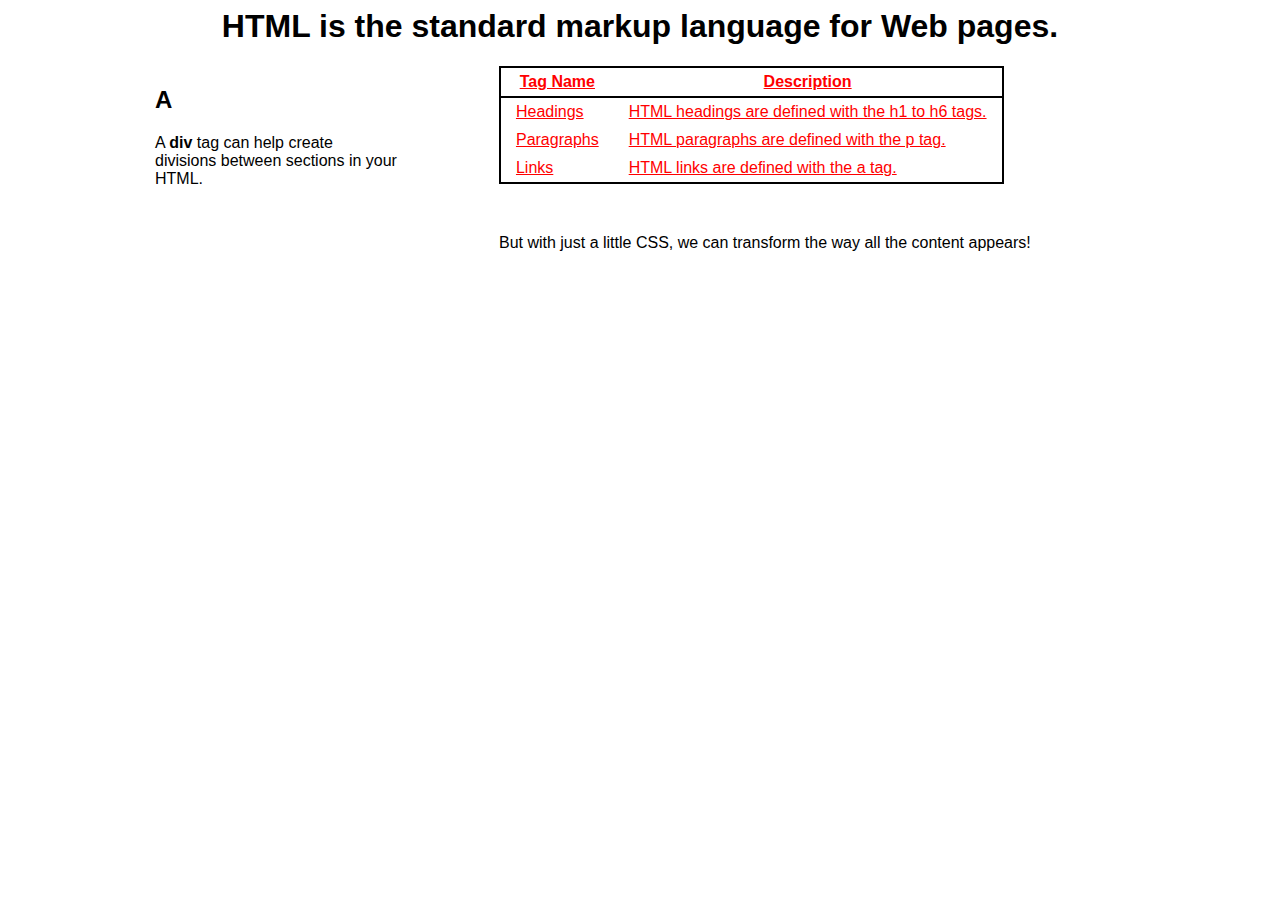
<file: BYO_Site_Basics/index.html>
<html>
<head>
    <title>HTML Assignment 2</title>
	<!-- link linking external style sheet -->
    <link rel="stylesheet" href="index_css.css">
</head>
<body>
	<!-- id tag for styling -->
    <div id="container"> 
        <h1>HTML is the standard markup language for Web pages.</h1>
		<!-- class tag for styling -->
        <div class="sidebar">
			<!-- class tag for styling -->
            <h2 class="logo">A</h2>
			<!-- strong tag to bold the word div -->
            <p>A <strong>div</strong> tag can help create divisions between sections in your HTML.</p>
        </div>
		<!-- class tag for styling -->
        <div class="main">
            <table class="table-main">
                <thead>
                    <tr>
                        <th>Tag Name</th>
                        <th>Description</th>
                    </tr>
                </thead>
                <tbody>
                    <tr>
                        <td>Headings</td>
                        <td>HTML headings are defined with the h1 to h6 tags.</td>
                    </tr>
                    <tr>
                        <td>Paragraphs</td>
                        <td>HTML paragraphs are defined with the p tag.</td>
                    </tr>
                    <tr>
                        <td>Links</td>
                        <td>HTML links are defined with the a tag.</td>
                    </tr>
                </tbody>
            </table>
			<!-- class tag for styling -->
            <div class="with-css">
				<!-- class tag for styling -->
                <p class="hidden">We can even hide elements with CSS.</p>
            </div>
        </div>
    </div>
</body>
</html>
</file>
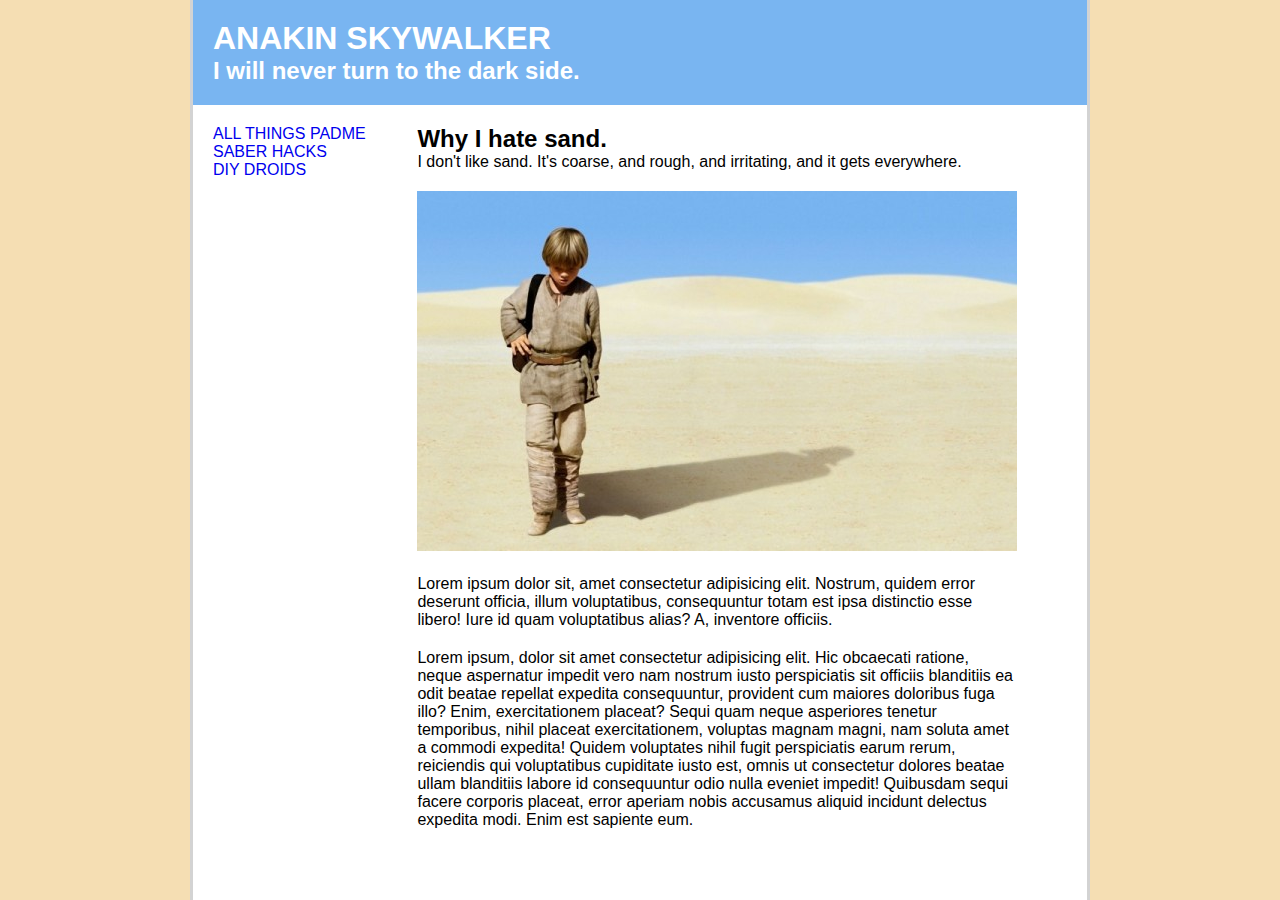
<file: PB_Belt_Exam/index.html>
<!DOCTYPE html>
<html lang="en">
<head>
    <meta charset="UTF-8">
    <meta http-equiv="X-UA-Compatible" content="IE=edge">
    <meta name="viewport" content="width=device-width, initial-scale=1.0">
    <title>White Belt Exam</title>
    <link rel="stylesheet" href="style.css">
</head>

<body>
    <div id="container">
        <div id="header">
            <h1>ANAKIN SKYWALKER</h1>
            <h2>I will never turn to the dark side.</h2>
        </div>
        <aside>
            <ul id="nav">
                <li><a href="#">ALL THINGS PADME</a></li>
                <li><a href="#">SABER HACKS</a></li>
                <li><a href="#">DIY DROIDS</a></li>
            </ul>
        </aside>
        <main>
            <h2>Why I hate sand.</h2>
            <p>I don't like sand. It's coarse, and rough, and irritating, and it gets everywhere.</p>
            <img src="images/anakin-sand.jpg" alt="Sandy Anakin">
            <p>Lorem ipsum dolor sit, amet consectetur adipisicing elit. Nostrum, quidem error deserunt officia, illum voluptatibus, consequuntur totam est ipsa distinctio esse libero! Iure id quam voluptatibus alias? A, inventore officiis.</p>
            <p>Lorem ipsum, dolor sit amet consectetur adipisicing elit. Hic obcaecati ratione, neque aspernatur impedit vero nam nostrum iusto perspiciatis sit officiis blanditiis ea odit beatae repellat expedita consequuntur, provident cum maiores doloribus fuga illo? Enim, exercitationem placeat? Sequi quam neque asperiores tenetur temporibus, nihil placeat exercitationem, voluptas magnam magni, nam soluta amet a commodi expedita! Quidem voluptates nihil fugit perspiciatis earum rerum, reiciendis qui voluptatibus cupiditate iusto est, omnis ut consectetur dolores beatae ullam blanditiis labore id consequuntur odio nulla eveniet impedit! Quibusdam sequi facere corporis placeat, error aperiam nobis accusamus aliquid incidunt delectus expedita modi. Enim est sapiente eum.</p>
        </main>
    </div>
</body>
</html>
</file>
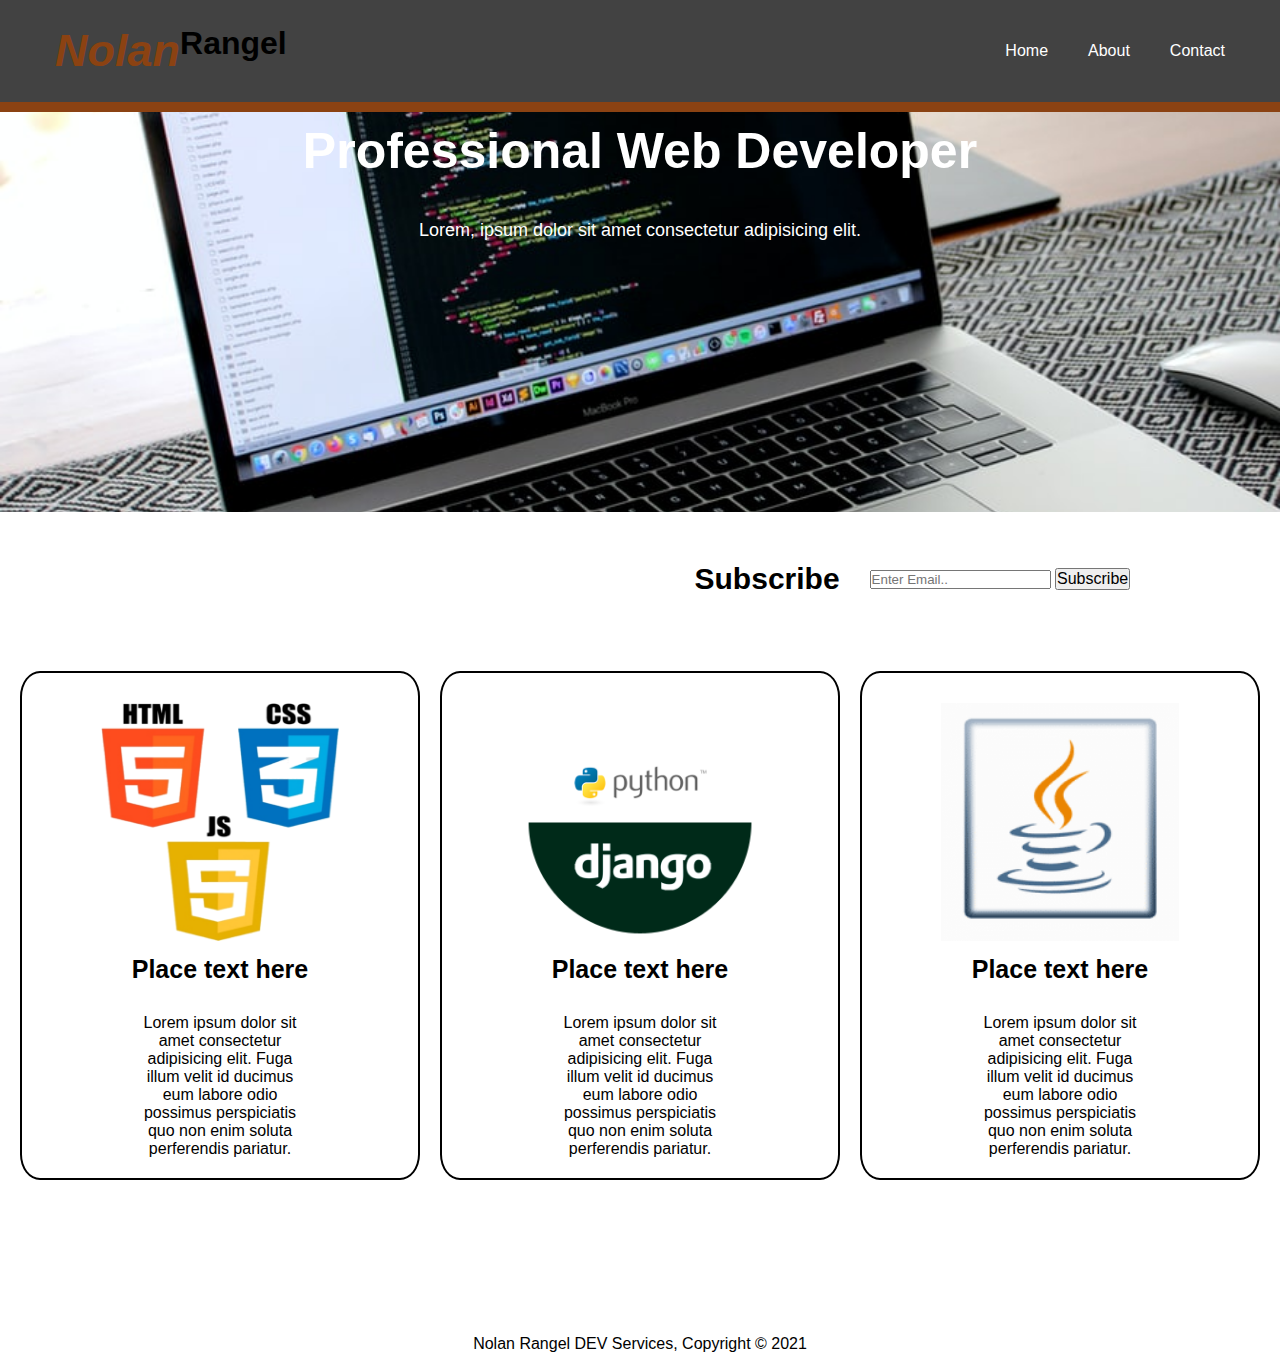
<file: BYO_Site_Basics/Bio-Page.html>
<!DOCTYPE html>
<html lang="en">
<head>

	<meta charset="UTF-8">
	<meta http-equiv="X-UA-Compatible" content="IE=edge">
	<meta name="viewport" content="width=device-width, initial-scale=1.0">
	<meta name="Author" content="Nolan Rangel">
	<title>Portfolio-Page</title>
	<link rel="stylesheet" href="style.css"> 

</head>

<body>

<!-- HEADER -->

	<header id="header">
		<div class="container-header">
			<div id="name">
				<h1><strong id="firstname">Nolan </strong> Rangel</h1>
			</div>
			<nav class="links">
				<ul>
					<li><a href="Bio-Page.html">Home</a></li>
					<li><a href="about.html">About</a></li>
					<li><a href="contact.html">Contact</a></li>
				</ul>
			</nav>
		</div>
	</header>	

<!-- SHOWCASE -->

	<section id="showcase">
		<div class="container-showcase">			
			<h1>Professional Web Developer</h1>
			<p>Lorem, ipsum dolor sit amet consectetur adipisicing elit.</p>	
		</div>
	</section>

<!-- SUBSCRIBE -->

	<section id="subscribe">
		<div class="container-subscribe">
			<h2>Subscribe</h2>
			<form action="">
				<label for="email"></label>
				<input type="email" id="email" name="email" placeholder="Enter Email..">
				<button type="submit" class="button">Subscribe</button>
			</form>
		</div>
	</section>	

<!-- MAIN CONTENTS -->

	<section id="main-contents">
		<div class="container">
			<div class="tile">
				<img src="images/logo2.png" alt="html/css/js logo">
				<h4>Place text here</h4	>
				<p>Lorem ipsum dolor sit amet consectetur adipisicing elit. Fuga illum velit id ducimus eum labore odio possimus perspiciatis quo non enim soluta perferendis pariatur.</p>
			</div>
			<div class="tile">
				<img src="images/django-python-logo.png" alt="python/django">
				<h4>Place text here</h4>
				<p>Lorem ipsum dolor sit amet consectetur adipisicing elit. Fuga illum velit id ducimus eum labore odio possimus perspiciatis quo non enim soluta perferendis pariatur.</p>
			</div>
			<div class="tile">
				<img src="images/java-logo.png" alt="java logo">
				<h4>Place text here</h4>
				<p>Lorem ipsum dolor sit amet consectetur adipisicing elit. Fuga illum velit id ducimus eum labore odio possimus perspiciatis quo non enim soluta perferendis pariatur.</p>
			</div>	
		</div>
	</section>

	<!-- FOOTER -->

	<footer id="footer">
		<div class="container-foot">
			<p>Nolan Rangel DEV Services, Copyright &copy; 2021</p>
		</div>
	</footer>

</body>
</html>
</file>
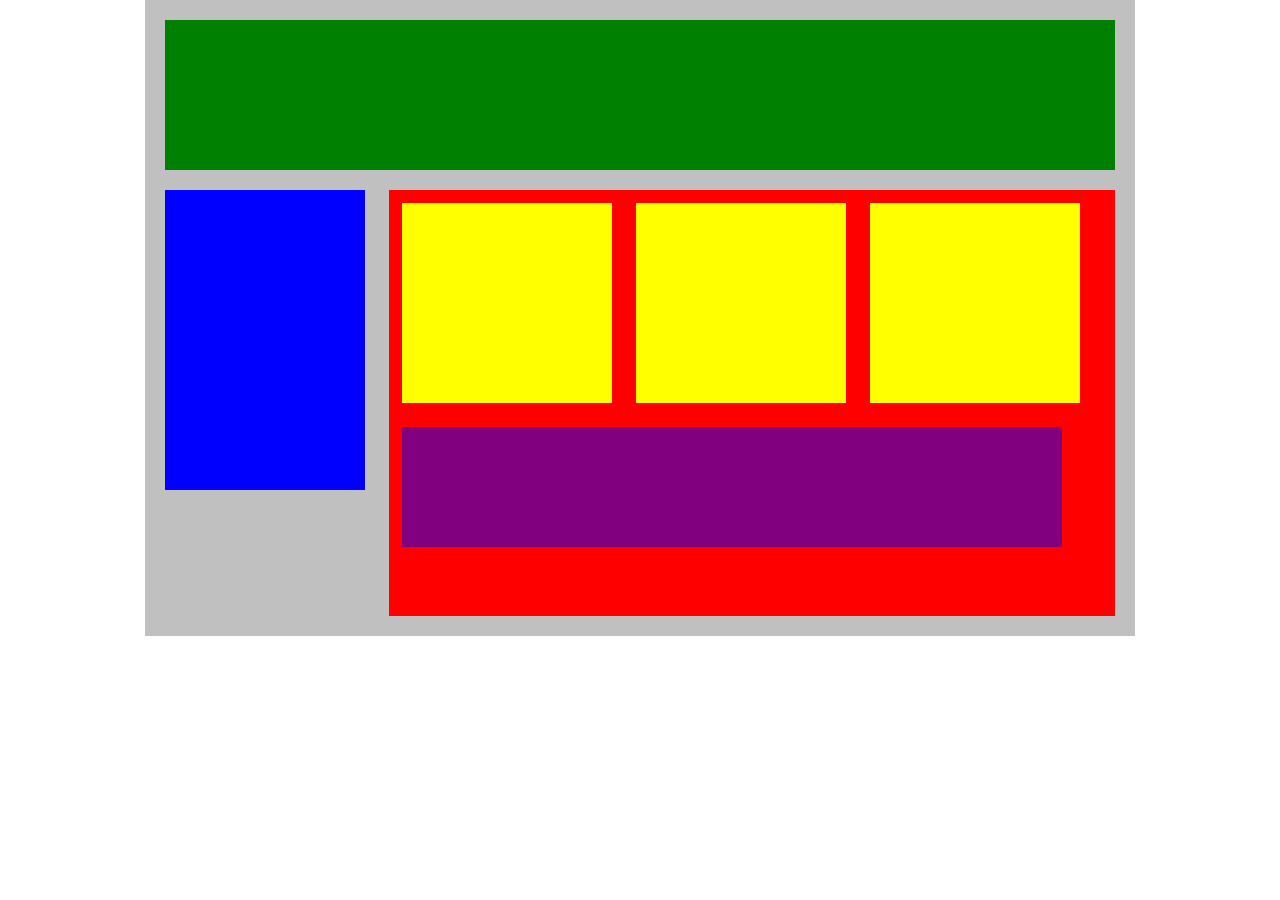
<file: Code_challenges/Plotting_Your_Blocks.html>
<!DOCTYPE html>
<html lang="en">
   <head>
      <title>Position Practice</title>
      <link rel="stylesheet" type="text/css" href="style.css">
   </head>
   <body>
      <div id="wrapper">
         <div id="header"></div>
         <div id="navigation"></div>
         <div id="main_content">
            <div class="subcontents"></div>
            <div class="subcontents"></div>
            <div class="subcontents"></div>
            <div id="advertisement"></div>
         </div>
      </div><!-- end of wrapper -->
   </body>
</html>
</file>
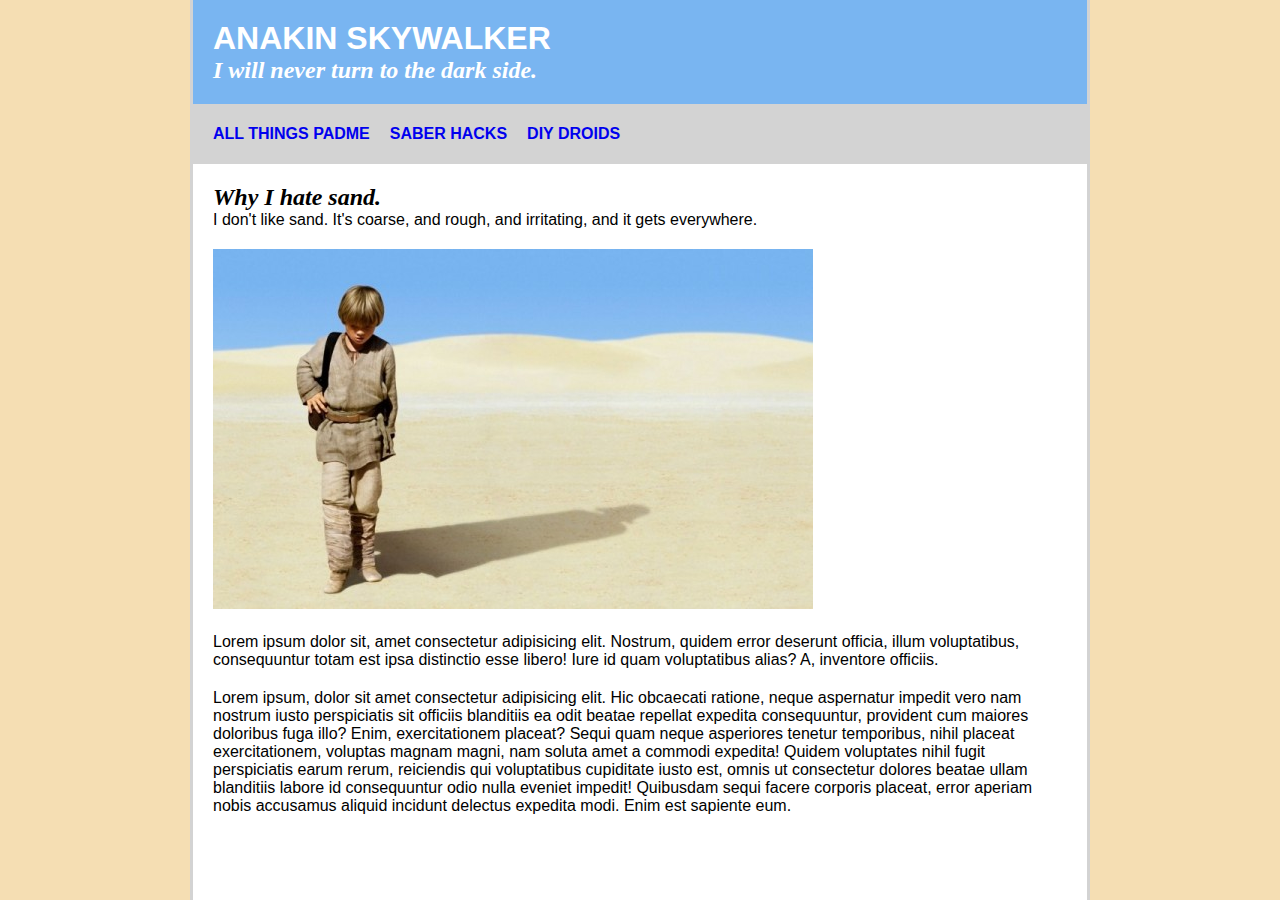
<file: PB_Belt_Exam/index2.html>
<!DOCTYPE html>
<html lang="en">
<head>
    <meta charset="UTF-8">
    <meta http-equiv="X-UA-Compatible" content="IE=edge">
    <meta name="viewport" content="width=device-width, initial-scale=1.0">
    <title>White Belt Exam</title>
    <link rel="stylesheet" href="style2.css">
</head>
<body>
    <div id="container">
        <div id="header">
            <h1>ANAKIN SKYWALKER</h1>
            <h2>I will never turn to the dark side.</h2>
        </div>
        <ul id="nav">
            <li><a href="#">ALL THINGS PADME</a></li>
            <li><a href="#">SABER HACKS</a></li>
            <li><a href="#">DIY DROIDS</a></li>
        </ul>
        <main>
            <h2>Why I hate sand.</h2>
            <p>I don't like sand. It's coarse, and rough, and irritating, and it gets everywhere.</p>
            <img src="images/anakin-sand.jpg" alt="Sandy Anakin">
            <p>Lorem ipsum dolor sit, amet consectetur adipisicing elit. Nostrum, quidem error deserunt officia, illum voluptatibus, consequuntur totam est ipsa distinctio esse libero! Iure id quam voluptatibus alias? A, inventore officiis.</p>
            <p>Lorem ipsum, dolor sit amet consectetur adipisicing elit. Hic obcaecati ratione, neque aspernatur impedit vero nam nostrum iusto perspiciatis sit officiis blanditiis ea odit beatae repellat expedita consequuntur, provident cum maiores doloribus fuga illo? Enim, exercitationem placeat? Sequi quam neque asperiores tenetur temporibus, nihil placeat exercitationem, voluptas magnam magni, nam soluta amet a commodi expedita! Quidem voluptates nihil fugit perspiciatis earum rerum, reiciendis qui voluptatibus cupiditate iusto est, omnis ut consectetur dolores beatae ullam blanditiis labore id consequuntur odio nulla eveniet impedit! Quibusdam sequi facere corporis placeat, error aperiam nobis accusamus aliquid incidunt delectus expedita modi. Enim est sapiente eum.</p>
        </main>
    </div>
</body>
</html>
</file>
<file: BYO_Site_Basics/index_css.css>
* {
  font-family: "Segoe UI", Tahoma, sans-serif;
  box-sizing: border-box;
}

#container {
  width: 970px;
  margin: 0 auto;
}

h1 {
  text-align: center;
}

/* sidebar */
.sidebar {
  display: inline-block;
  vertical-align: top;
  width: 30%;
  padding-right: 5%;
}
.logo {
  width: 30px;
}

/* main content */
.main {
  border-left: 1px;
  padding-left: 5%;
  display: inline-block;
  vertical-align: top;
  width: 69%;
}

table {
  border-collapse: collapse;
  border: 2px solid black;
}
thead {
  border-bottom: 2px solid black;
}
th,
td {
  padding: 5px 15px;
}

.hidden {
  visibility: hidden;
}

.with-css:after {
  content: "But with just a little CSS, we can transform the way all the content appears!";
}
.table-main {
  color: red;
  text-decoration: underline;
}
</file>
<file: PB_Belt_Exam/style.css>
* {
  margin: 0;
  padding: 0;
  box-sizing: border-box;
  font-family: Arial, Helvetica, sans-serif;
}

body {
  background-color: wheat;
}

p,
img {
  margin-bottom: 20px;
}

#container {
  width: 900px;
  margin: 0 auto;
  height: 100vh;
  background-color: white;
  border-left: 3px lightgrey solid;
  border-right: 3px lightgrey solid;
  /* border: 2px black solid; */
}

#header {
  padding: 20px;
  color: white;
  background-color: #79b5f1;
}

aside {
  width: 200px;
  padding: 20px;
  display: inline-block;
  vertical-align: top;
  /* border: 2px black solid; */
}

main {
  width: 640px;
  padding: 20px;
  display: inline-block;
  /* border: 2px black solid; */
}

#nav {
  list-style: none;
}

#nav a {
  text-decoration: none;
}
</file>
<file: BYO_Site_Basics/style.css>
/* GLOBAL */

* {
  padding: 0;
  margin: 0;
  font-family: Arial, Helvetica, sans-serif;
  background-color: f4f4f4;
  box-sizing: border-box;
}

/* NON GLOBAL */

/* HEADER */

.container-header {
  display: flex;
  justify-content: space-between;
  align-items: center;
  margin: 10px;
  padding: 5px;
  /* border: 2px black solid; */
}
#header {
  /* width: 99%; */
  margin: auto;
  padding: 10px;
  background-color: #424242;
  border-bottom: 10px rgb(139, 66, 18) solid;
  /* border: 5px black solid; */
}
.container-header h1 {
  display: inline-flex;
  margin-left: 30px;
  /* border: 5px black solid; */
}
.container-header ul {
  display: inline-flex;
  list-style: none;
  gap: 40px;
  margin-right: 30px;
}
links {
  align-self: flex-end;
}
.links li a {
  text-decoration: none;
  color: white;
}
.links a:hover {
  color: red;
}
#firstname {
  color: rgb(139, 66, 18);
  font-style: italic;
  font-size: 45px;
}

/* SHOWCASE */

#showcase {
  display: flex;
  justify-content: center;
  align-items: flex-start;
  /* width: 99%; */

  margin: auto;
  padding: 10px;
  min-height: 400px;
  background-image: url("images/showcase2.jpg");
  background-position: center;
  background-repeat: no-repeat;
  background-size: cover;
  background-color: rgba(69, 70, 69, 0.692);
  /* border: 2px black solid; */
}
.container-showcase {
  text-align: center;
  color: white;
}
.container-showcase h1 {
  margin-bottom: 6%;
  font-size: 50px;
}
.container-showcase p {
  font-size: 18px;
}

/* SUBSCRIPTION */

#subscribe {
  padding: 20px;
  /* border: 2px black solid; */
}
.container-subscribe {
  display: flex;
  justify-content: flex-end;
  align-items: center;
  margin: 2%;
  padding: 5px;
}
.container-subscribe h2 {
  padding-right: 30px;
  font-size: 30px;
}
.container-subscribe form {
  margin-right: 100px;
}
.button {
  font-size: 16px;
}

/* MAIN CONTENTS */

#main-contents {
  min-height: 600px;
  /* border: 2px black solid; */
}
.container {
  display: flex;
  justify-content: space-evenly;
  margin-top: 2%;
}

.tile {
  width: 400px;
  min-height: 500px;
  border-radius: 5%;
  border: 2px black solid;
}
.tile img {
  width: 60%;
  margin-left: 20%;
  padding-top: 30px;
  /* border: 2px black solid; */
}
.tile h4 {
  text-align: center;
  font-size: 25px;
  margin: 10px;
  /* border: 2px black solid; */
}
.tile p {
  text-align: center;
  margin: auto;
  width: 200px;
  min-height: 50px;
  padding: 20px;
  word-wrap: break-word;
  /* border: 2px black solid; */
}

/* FOOTER */

#footer {
  margin-top: 5%;
  text-align: center;
}
</file>
<file: PB_Belt_Exam/style2.css>
* {
  margin: 0;
  padding: 0;
  box-sizing: border-box;
  font-family: Arial, Helvetica, sans-serif;
}

body {
  background-color: wheat;
}

p,
img {
  margin-bottom: 20px;
}

h2 {
  font-family: serif;
  font-style: italic;
}

#container {
  width: 900px;
  margin: 0 auto;
  min-height: 100vh;
  background-color: white;
  border-left: 3px lightgrey solid;
  border-right: 3px lightgrey solid;
  /* border: 2px black solid; */
}

#header {
  padding: 20px;
  color: white;
  background-color: #79b5f1;
  /* border: 2px black solid; */
}

#nav {
  display: flex;
  background-color: lightgrey;
  height: 60px;
  list-style: none;
  align-items: center;
  padding: 20px;
  gap: 20px;
  font-weight: bold;
  /* border: 2px black solid; */
}

#nav a {
  text-decoration: none;
}

main {
  padding: 20px;
}
</file>
<file: Code_challenges/style.css>
/*CSS reset settings here*/
* {
  margin: 0px;
  /* box-sizing: border-box; */
  padding: 0px;
}
#wrapper {
  width: 950px;
  background-color: silver;
  padding: 20px;
  margin: auto;
}
#header {
  display: block;
  margin-bottom: 20px;
  min-height: 150px;
  background-color: green;
}
#navigation {
  display: inline-block;
  min-height: 300px;
  width: 200px;
  height: 300px;
  background-color: blue;
}
#main_content {
  display: inline-block;
  vertical-align: top;
  margin-left: 20px;
  padding: 13px;
  min-height: 400px;
  width: 700px;
  background-color: red;
}
.subcontents {
  display: inline-block;
  min-height: 200px;
  width: 210px;
  margin: 0px 20px 20px 0px;
  background-color: yellow;
}
#advertisement {
  min-height: 120px;
  width: 660px;
  background-color: purple;
}
</file>
